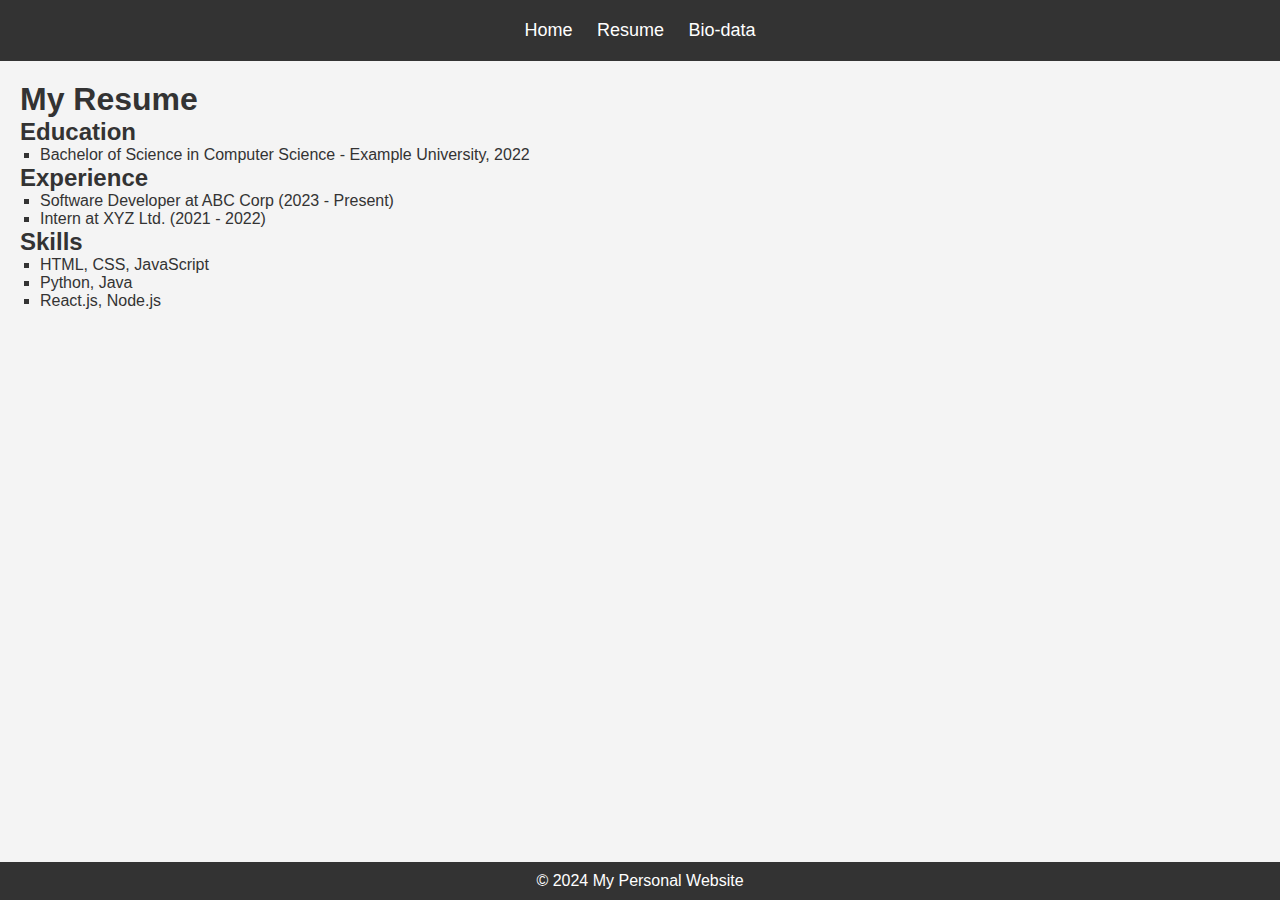
<file: index.html>
<!DOCTYPE html>
<html lang="en">
<head>
    <meta charset="UTF-8">
    <meta name="viewport" content="width=device-width, initial-scale=1.0">
    <title>My Resume</title>
    <link rel="stylesheet" href="styles.css">
</head>
<body>
    <header>
        <nav>
            <ul>
                <li><a href="index.html">Home</a></li>
                <li><a href="resume.html">Resume</a></li>
                <li><a href="bio.html">Bio-data</a></li>
            </ul>
        </nav>
    </header>
    <main>
        <section>
            <h1>My Resume</h1>
            <h2>Education</h2>
            <ul>
                <li>Bachelor of Science in Computer Science - Example University, 2022</li>
            </ul>

            <h2>Experience</h2>
            <ul>
                <li>Software Developer at ABC Corp (2023 - Present)</li>
                <li>Intern at XYZ Ltd. (2021 - 2022)</li>
            </ul>

            <h2>Skills</h2>
            <ul>
                <li>HTML, CSS, JavaScript</li>
                <li>Python, Java</li>
                <li>React.js, Node.js</li>
            </ul>
        </section>
    </main>
    <footer>
        <p>&copy; 2024 My Personal Website</p>
    </footer>
    <script src="scripts.js"></script>
</body>
</html>
</file>
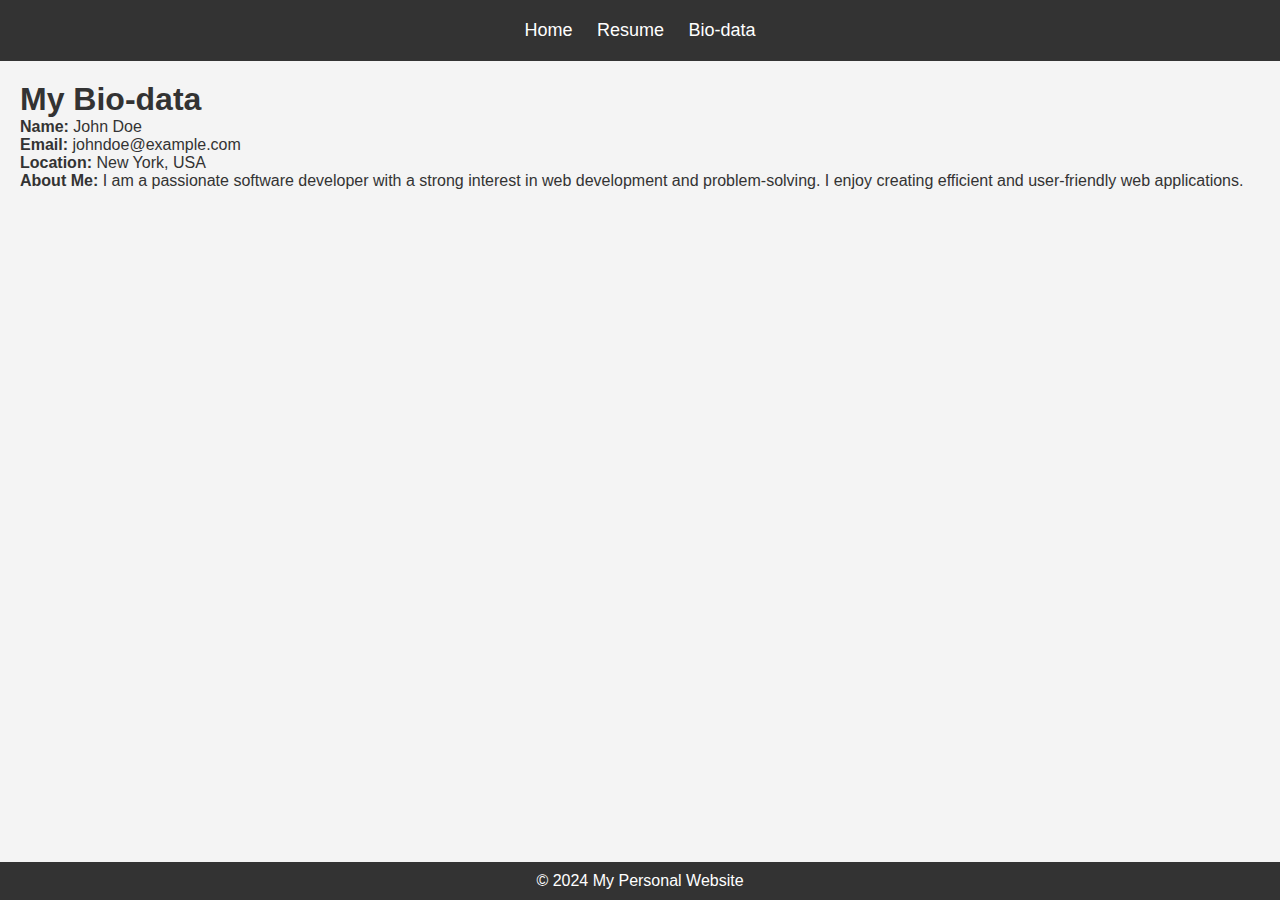
<file: bio.html>
<!DOCTYPE html>
<html lang="en">
<head>
    <meta charset="UTF-8">
    <meta name="viewport" content="width=device-width, initial-scale=1.0">
    <title>My Bio-data</title>
    <link rel="stylesheet" href="styles.css">
</head>
<body>
    <header>
        <nav>
            <ul>
                <li><a href="index.html">Home</a></li>
                <li><a href="resume.html">Resume</a></li>
                <li><a href="bio.html">Bio-data</a></li>
            </ul>
        </nav>
    </header>
    <main>
        <section>
            <h1>My Bio-data</h1>
            <p><strong>Name:</strong> John Doe</p>
            <p><strong>Email:</strong> johndoe@example.com</p>
            <p><strong>Location:</strong> New York, USA</p>
            <p><strong>About Me:</strong> I am a passionate software developer with a strong interest in web development and problem-solving. I enjoy creating efficient and user-friendly web applications.</p>
        </section>
    </main>
    <footer>
        <p>&copy; 2024 My Personal Website</p>
    </footer>
    <script src="scripts.js"></script>
</body>
</html>
</file>
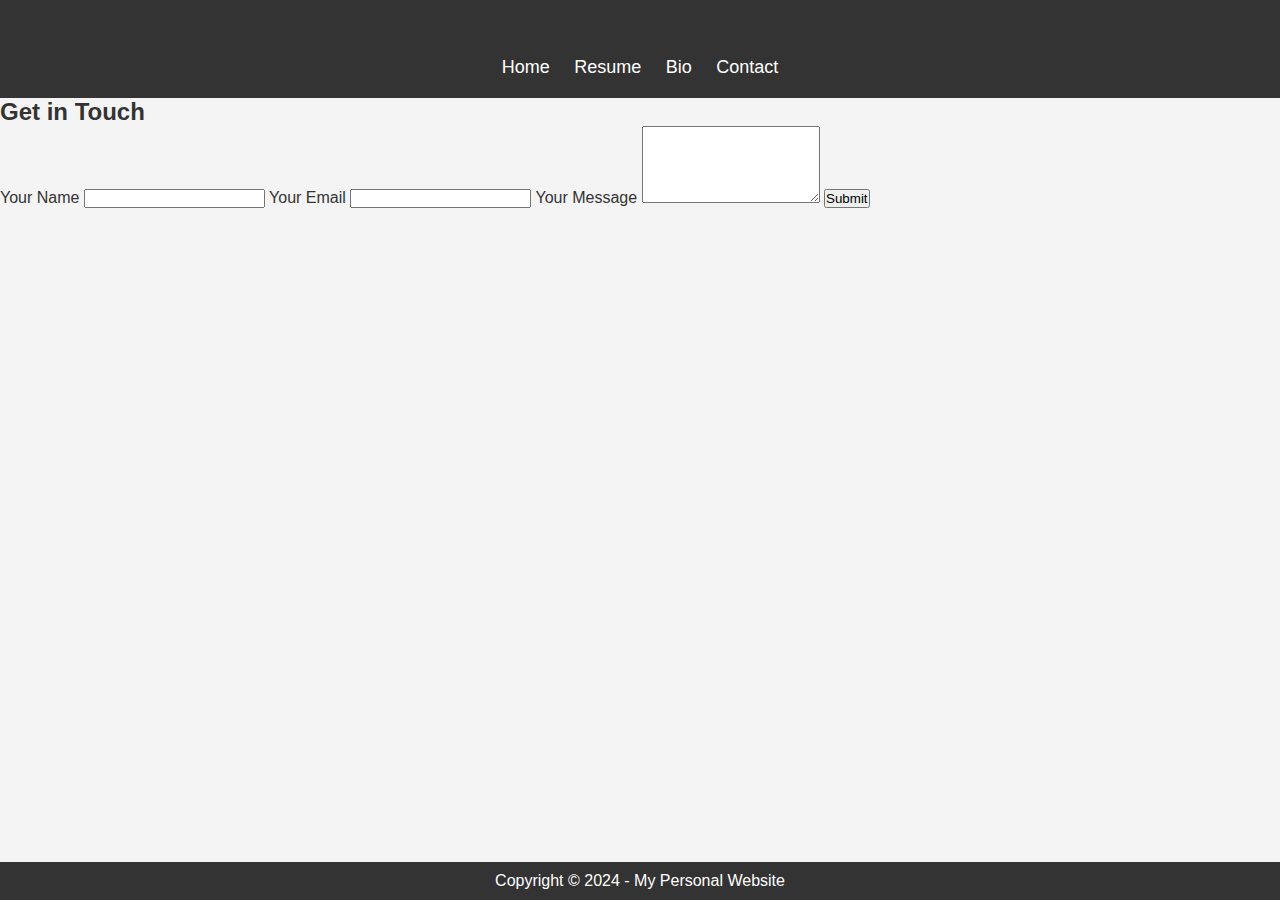
<file: contact.html>
<!DOCTYPE html>
<html lang="en">
<head>
    <meta charset="UTF-8">
    <meta name="viewport" content="width=device-width, initial-scale=1.0">
    <title>Contact Me</title>
    <link rel="stylesheet" href="styles.css">
</head>
<body>
    <header>
        <h1>Contact Me</h1>
        <nav>
            <ul>
                <li><a href="index.html">Home</a></li>
                <li><a href="resume.html">Resume</a></li>
                <li><a href="bio.html">Bio</a></li>
                <li><a href="contact.html">Contact</a></li>
            </ul>
        </nav>
    </header>

    <section>
        <h2>Get in Touch</h2>
        <form action="submit_form.php" method="POST">
            <label for="name">Your Name</label>
            <input type="text" id="name" name="name" required>

            <label for="email">Your Email</label>
            <input type="email" id="email" name="email" required>

            <label for="message">Your Message</label>
            <textarea id="message" name="message" rows="5" required></textarea>

            <button type="submit">Submit</button>
        </form>
    </section>

    <footer>
        <p>Copyright © 2024 - My Personal Website</p>
    </footer>
</body>
</html>
</file>
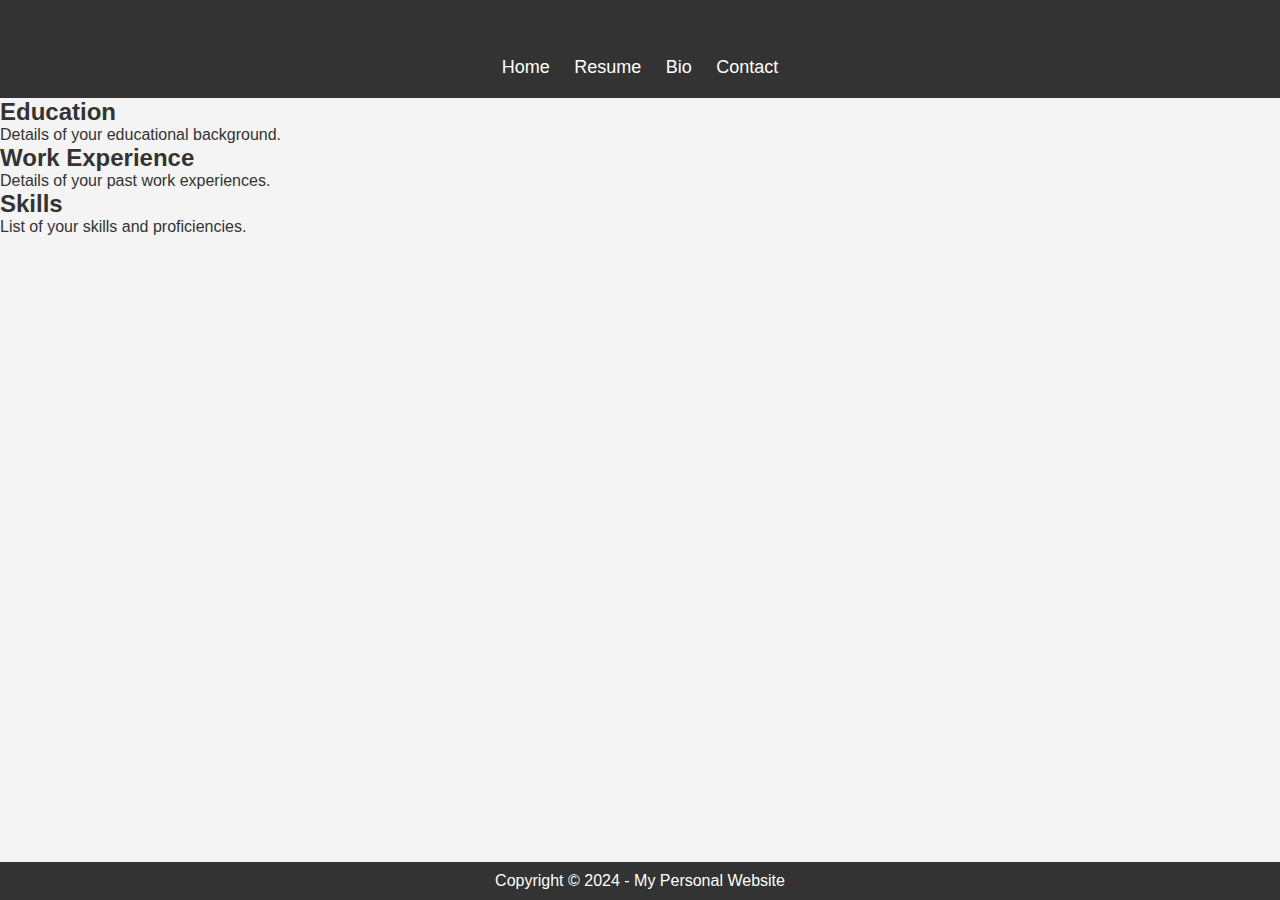
<file: resume.html>
<!DOCTYPE html>
<html lang="en">
<head>
    <meta charset="UTF-8">
    <meta name="viewport" content="width=device-width, initial-scale=1.0">
    <title>My Resume</title>
    <link rel="stylesheet" href="styles.css">
</head>
<body>
    <header>
        <h1>My Resume</h1>
        <nav>
            <ul>
                <li><a href="index.html">Home</a></li>
                <li><a href="resume.html">Resume</a></li>
                <li><a href="bio.html">Bio</a></li>
                <li><a href="contact.html">Contact</a></li>
            </ul>
        </nav>
    </header>

    <section>
        <h2>Education</h2>
        <p>Details of your educational background.</p>

        <h2>Work Experience</h2>
        <p>Details of your past work experiences.</p>

        <h2>Skills</h2>
        <p>List of your skills and proficiencies.</p>
    </section>

    <footer>
        <p>Copyright © 2024 - My Personal Website</p>
    </footer>
</body>
</html>
</file>
<file: styles.css>
/* General Reset */
* {
    margin: 0;
    padding: 0;
    box-sizing: border-box;
}

body {
    font-family: Arial, sans-serif;
    background-color: #f4f4f4;
    color: #333;
}

header {
    background-color: #333;
    color: white;
    padding: 20px;
    text-align: center;
}

header nav ul {
    list-style-type: none;
}

header nav ul li {
    display: inline;
    margin-right: 20px;
}

header nav ul li a {
    color: white;
    text-decoration: none;
    font-size: 18px;
}

footer {
    background-color: #333;
    color: white;
    text-align: center;
    padding: 10px;
    position: fixed;
    width: 100%;
    bottom: 0;
}

main {
    padding: 20px;
}

h1, h2 {
    color: #333;
}

ul {
    list-style-type: square;
    margin-left: 20px;
}

section {
    margin-bottom: 20px;
}

a:hover {
    text-decoration: underline;
}
</file>
